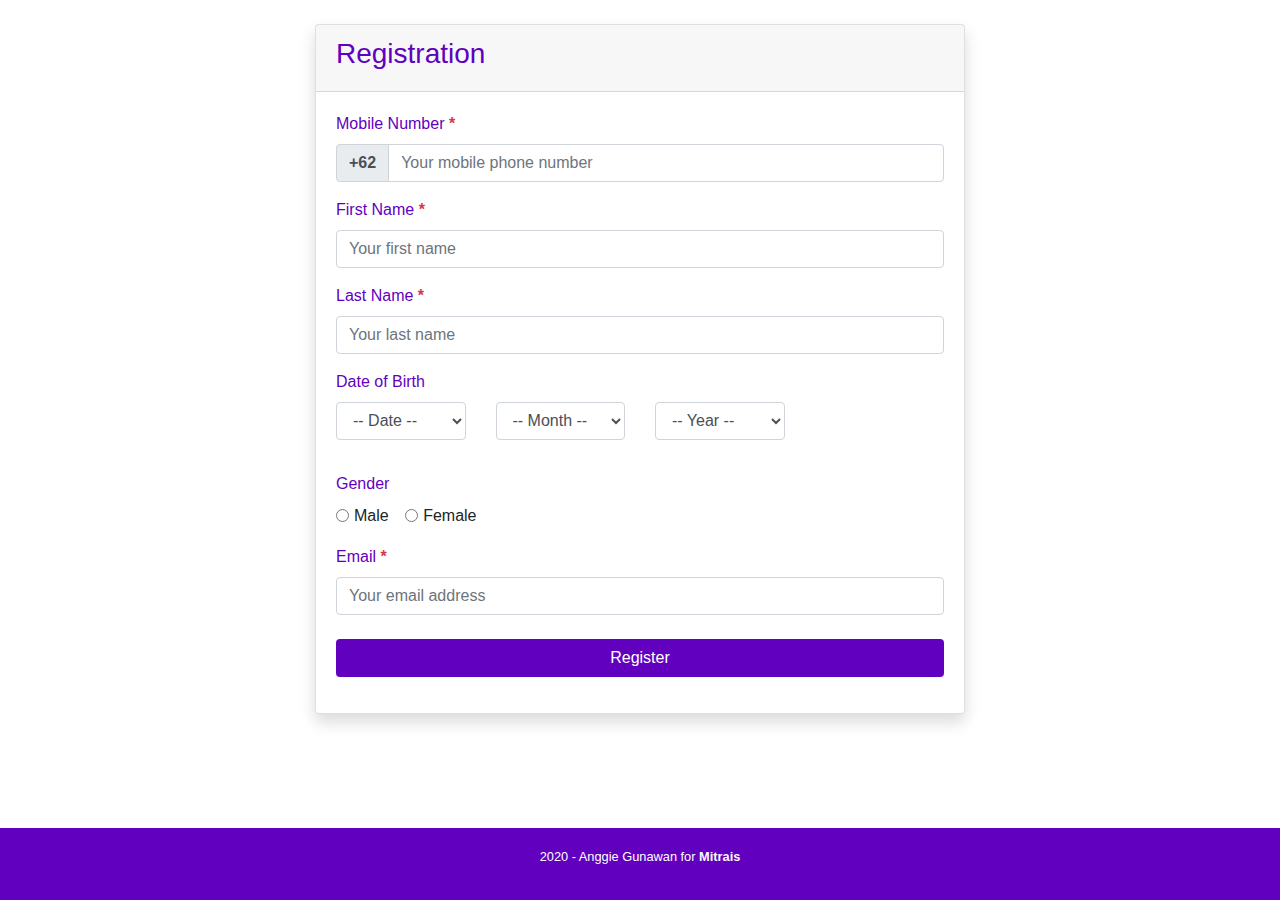
<file: index.html>
<!doctype html>
<html lang="en" class="h-100">
  <head>
    <meta charset="utf-8">
    <meta name="viewport" content="width=device-width, initial-scale=1, shrink-to-fit=no">
    <meta name="description" content="">
    <title>Mitrais - Simple Registrastion App</title>

    <!-- Bootstrap core CSS -->
    <link rel="stylesheet" href="./css/bootstrap.min.css">

    <!-- Custom styles for this template -->
    <link rel="stylesheet" href="./css/sticky-footer.css">
    
    <!-- Sticky Footer  -->
    <link rel="stylesheet" href="./css/sticky-footer.css">
    
    <!-- Custom css for this page -->
    <link rel="stylesheet" href="./css/custom.css">
    
  </head>
  <body class="d-flex flex-column h-100">
    <!-- Begin page content -->
    <main role="main">
        <div class="container">
            <div class="card shadow mt-4">
                <div class="card-header">
                    <div id="formError"></div>
                    <h3 class="text-purple">Registration</h3>
                </div>
                <div class="card-body">
                    <form id="registrationForm" novalidate>
                        <div class="form-group">
                            <label for="mobileNumber" class="text-purple">Mobile Number <strong class="text-danger">*</strong></label>
                            <div class="input-group mb-2">
                                <div class="input-group-prepend">
                                    <div class="input-group-text"><strong>+62</strong></div>
                                </div>
                                <input type="text" maxlength="13" class="form-control" id="mobileNumber" name="mobileNumber" placeholder="Your mobile phone number">
                            </div>
                        </div>
                        <div class="form-group">
                            <label for="firstName" class="text-purple">First Name <strong class="text-danger">*</strong></label>
                            <input class="form-control" name="firstName" id="firstName" placeholder="Your first name">
                        </div>
                        <div class="form-group">
                            <label for="lastName" class="text-purple">Last Name <strong class="text-danger">*</strong></label>
                            <input class="form-control" name="lastName" id="lastName" placeholder="Your last name">
                        </div>
                        <div class="form-group">
                            <label for="lastName" class="text-purple">Date of Birth</label>
                            <div class="row">
                                <div class="col-lg-3">
                                    <div class="form-group">
                                        <select class="form-control" name="dobDate" id="dobDate"></select>
                                    </div>
                                </div>
                                <div class="col-lg-3">
                                    <div class="form-group">
                                        <select class="form-control" name="dobMonth" id="dobMonth"></select>
                                    </div>
                                </div>
                                <div class="col-lg-3">
                                    <div class="form-group">
                                        <select class="form-control" name="dobYear" id="dobYear"></select>
                                    </div>
                                </div>
                            </div>
                        </div>
                        <div class="form-group">
                            <label for="lastName" class="text-purple">Gender</label> <br/>
                            <div class="form-check form-check-inline">
                                <input class="form-check-input" type="radio" name="gender" id="gender1" value="1">
                                <label class="form-check-label" for="gender1">Male</label>
                            </div>
                            <div class="form-check form-check-inline">
                                <input class="form-check-input" type="radio" name="gender" id="gender2" value="2">
                                <label class="form-check-label" for="gender2">Female</label>
                            </div>
                        </div>
                        <div class="form-group">
                            <label for="email" class="text-purple">Email <strong class="text-danger">*</strong></label>
                            <input type="email" class="form-control" name="email" id="email" placeholder="Your email address">
                        </div>
                        <div class="form-group mt-4">
                            <button type="submit" class="btn btn-block bg-purple">
                                Register
                            </button>
                        </div>
                    </form> 
                    <div id="loginButtonContainer" class="d-none">
                        <a class="btn btn-block bg-purple" href="login.html">To Login</a>
                    </div>
                </div>
            </div>
        </div>
    </main>

    <footer class="footer mt-auto py-3 bg-purple">
        <div class="container">
            <p class="text-center">
                <small>2020 - Anggie Gunawan for <strong> <a class="text-light" href="http://mitrais.com">Mitrais</a></strong></p></small>
            </p>
        </div>
    </footer>
    <script src="./js/jQuery-3.5.1.js"></script>
    <script src="./js/sweetalert2.all.min.js"></script>
    <script src="./js/app.js"></script>
</body>
</html>
</file>
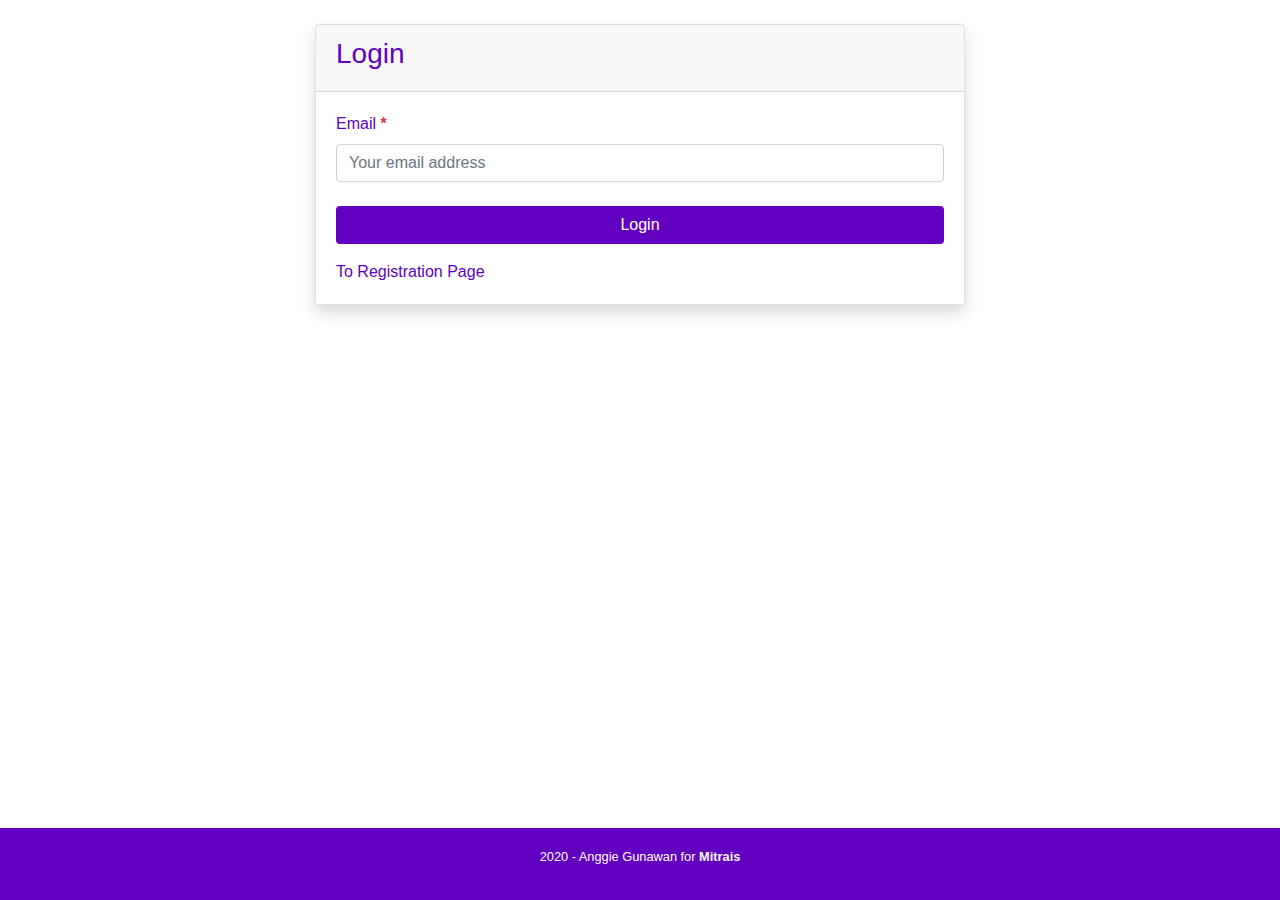
<file: login.html>
<!doctype html>
<html lang="en" class="h-100">
  <head>
    <meta charset="utf-8">
    <meta name="viewport" content="width=device-width, initial-scale=1, shrink-to-fit=no">
    <meta name="description" content="">
    <title>Mitrais - Simple Registrastion App</title>

    <!-- Bootstrap core CSS -->
    <link rel="stylesheet" href="./css/bootstrap.min.css">

    <!-- Custom styles for this template -->
    <link rel="stylesheet" href="./css/sticky-footer.css">
    
    <!-- Sticky Footer  -->
    <link rel="stylesheet" href="./css/sticky-footer.css">
    
    <!-- Custom css for this page -->
    <link rel="stylesheet" href="./css/custom.css">

  </head>
  <body class="d-flex flex-column h-100">
    <!-- Begin page content -->
    <main role="main">
        <div class="container">
            <div class="card shadow mt-4">
                <div class="card-header">
                    <div id="formError"></div>
                    <h3 class="text-purple">Login</h3>
                </div>
                <div class="card-body">
                    <form id="registrationForm" novalidate>
                        <div class="form-group">
                            <label for="email" class="text-purple">Email <strong class="text-danger">*</strong></label>
                            <input type="email" class="form-control" name="email" id="email" placeholder="Your email address">
                        </div>
                        <div class="form-group mt-4">
                            <button type="button" id="loginButton" class="btn btn-block bg-purple">
                                Login
                            </button>
                        </div>
                    </form>
                    <a class="text-purple" href="index.html">To Registration Page</a>
                </div>
            </div>
        </div>
    </main>

    <footer class="footer mt-auto py-3 bg-purple">
        <div class="container">
            <p class="text-center">
                <small>2020 - Anggie Gunawan for <strong> <a class="text-light" href="http://mitrais.com">Mitrais</a></strong></p></small>
            </p>
        </div>
    </footer>
    <script src="./js/jQuery-3.5.1.js"></script>
    <script src="./js/sweetalert2.all.min.js"></script>
    <script src="./js/app.js"></script>
</body>
</html>
</file>
<file: css/sticky-footer.css>
/* Custom page CSS
-------------------------------------------------- */
/* Not required for template or sticky footer method. */

.container {
    width: auto;
    max-width: 680px;
    padding: 0 15px;
  }
  
  .footer {
    background-color: #f5f5f5;
  }
</file>
<file: css/custom.css>
.text-purple { 
    color: #6200C0;
}

.bg-purple { 
    color: white;
    background-color: #6200C0;
}

.bg-purple.btn:hover { 
    color: white;
    background-color: #7158e2;
}

.form-control:focus {
    border-color: #7158e2;
    box-shadow: 0 0 0 0.2rem rgba(98, 0, 192, 0.25); */
}
</file>
